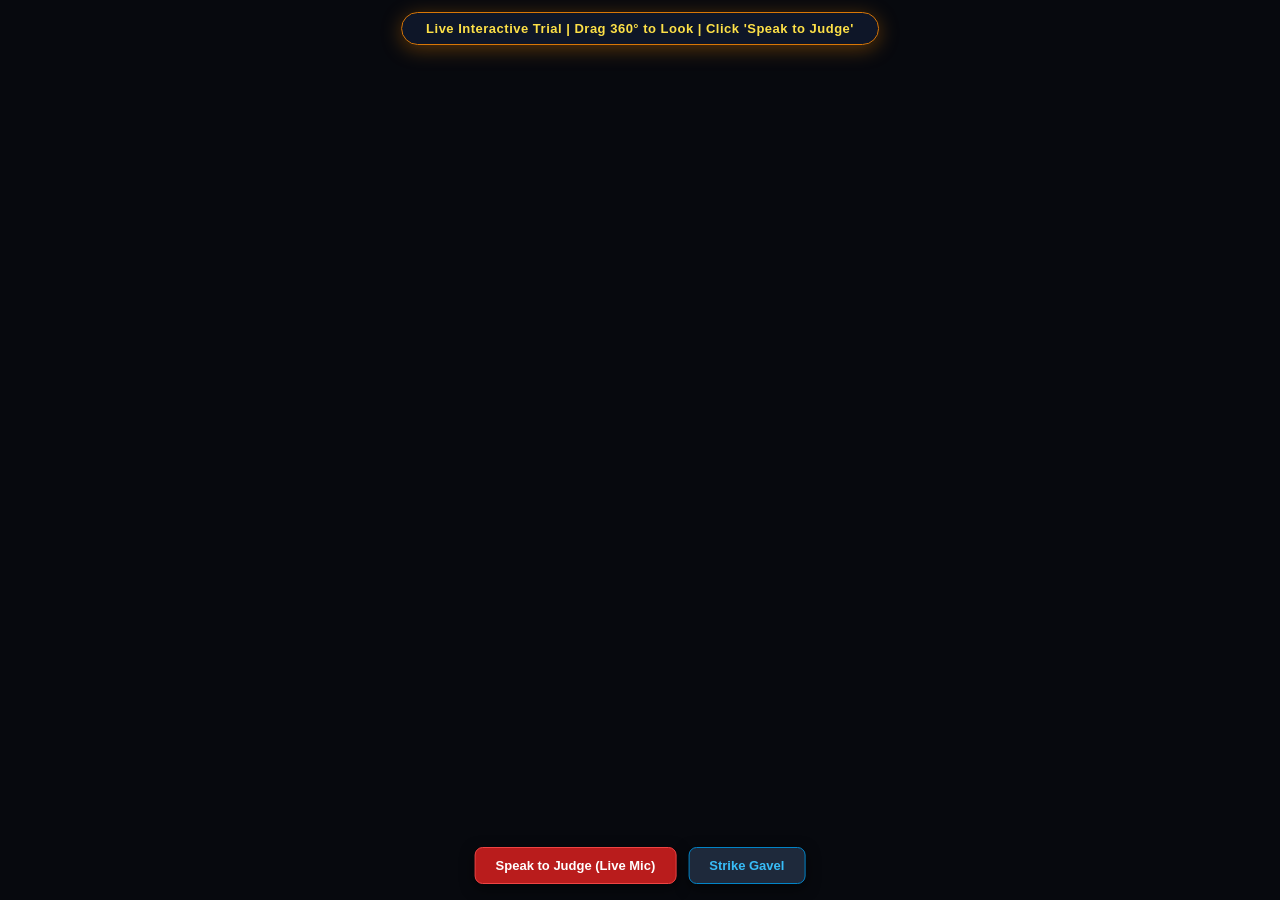
<file: Project/public/courtroom.html>
<!DOCTYPE html>
<html>
  <head>
    <meta charset="utf-8" />
    <script src="https://aframe.io/releases/1.4.2/aframe.min.js"></script>
    <style>
      body { margin: 0; overflow: hidden; background: #07090e; font-family: 'Segoe UI', Inter, sans-serif; }
      #hud {
        position: absolute; top: 12px; left: 50%; transform: translateX(-50%);
        color: #FDE047; background: rgba(15, 23, 42, 0.94); padding: 8px 24px;
        border-radius: 9999px; border: 1px solid #D97706; font-size: 13px; font-weight: 600;
        z-index: 1000; box-shadow: 0 4px 20px rgba(217, 119, 6, 0.4); pointer-events: none; letter-spacing: 0.5px;
      }
      .ctrl-panel { position: absolute; bottom: 16px; left: 50%; transform: translateX(-50%); display: flex; gap: 12px; z-index: 1001; }
      .sim-btn {
        background: #1E293B; color: #38BDF8; border: 1px solid #0284C7; padding: 10px 20px;
        border-radius: 8px; font-weight: 700; font-size: 13px; cursor: pointer;
        box-shadow: 0 4px 14px rgba(0,0,0,0.6); transition: all 0.2s ease;
      }
      .sim-btn:hover { background: #0284C7; color: #FFFFFF; }
      .sim-btn-mic { background: #B91C1C; color: #FFFFFF; border: 1px solid #EF4444; }
      .sim-btn-mic:hover { background: #DC2626; }
      .sim-btn-mic.recording { background: #059669 !important; border-color: #34D399 !important; animation: pulse 1s infinite alternate; }
      @keyframes pulse { from { transform: scale(1); } to { transform: scale(1.05); } }
    </style>
  </head>
  <body>
    <div id="hud">Live Interactive Trial | Drag 360° to Look | Click 'Speak to Judge'</div>
    <div class="ctrl-panel">
      <button id="mic-toggle-btn" class="sim-btn sim-btn-mic" onclick="toggleLiveWitnessMic()">Speak to Judge (Live Mic)</button>
      <button class="sim-btn" onclick="triggerGavelStrike()">Strike Gavel</button>
    </div>
    <a-scene embedded style="height: 560px; width: 100%;" vr-mode-ui="enabled: true">
      <a-sky color="#0B1120"></a-sky>
      <a-plane position="0 0 0" rotation="-90 0 0" width="32" height="32" color="#1E293B" material="roughness: 0.6; metalness: 0.1;"></a-plane>
      <a-plane position="0 5 -12" width="28" height="10" color="#334155" material="roughness: 0.9;"></a-plane>
      <a-plane position="-14 5 0" rotation="0 90 0" width="28" height="10" color="#1E293B"></a-plane>
      <a-plane position="14 5 0" rotation="0 -90 0" width="28" height="10" color="#1E293B"></a-plane>
      <a-entity position="0 8.5 -4" animation="property: rotation; to: 0 360 0; loop: true; dur: 1200; easing: linear">
        <a-cylinder radius="0.08" height="1.6" color="#1E293B"></a-cylinder>
        <a-box position="0.9 0 0" width="1.6" height="0.02" depth="0.22" color="#0B0F17"></a-box>
        <a-box position="-0.9 0 0" width="1.6" height="0.02" depth="0.22" color="#0B0F17"></a-box>
        <a-box position="0 0 0.9" width="0.22" height="0.02" depth="1.6" color="#0B0F17"></a-box>
        <a-box position="0 0 -0.9" width="0.22" height="0.02" depth="1.6" color="#0B0F17"></a-box>
      </a-entity>
      <a-box position="0 0.4 -9.5" width="8" height="0.8" depth="4" color="#29150B"></a-box>
      <a-box position="0 1.4 -9.0" width="6.2" height="1.4" depth="1.4" color="#451A03" material="roughness: 0.4;"></a-box>
      <a-box position="0 2.2 -10.3" width="1.3" height="2.4" depth="0.2" color="#7F1D1D"></a-box>
      <a-box position="0 1.2 -9.9" width="1.1" height="0.3" depth="0.9" color="#7F1D1D"></a-box>
      <a-entity id="judge-avatar" position="0 1.3 -9.8">
        <a-cylinder position="0 0.45 0" radius="0.38" height="0.9" color="#090D14"></a-cylinder>
        <a-box position="0 0.7 0.32" width="0.14" height="0.22" depth="0.05" color="#FFFFFF"></a-box>
        <a-sphere position="0 1.05 0" radius="0.2" color="#E2B79A"></a-sphere>
        <a-sphere position="0 1.12 -0.04" radius="0.21" color="#475569"></a-sphere>
        <a-box position="0 1.05 0.19" width="0.16" height="0.04" depth="0.03" color="#D97706"></a-box>
      </a-entity>
      <a-cylinder position="0 4.2 -11.9" rotation="90 0 0" radius="0.75" height="0.05" color="#D97706" material="metalness: 0.8; roughness: 0.2;"></a-cylinder>
      <a-text value="HON'BLE DISTRICT & SESSIONS COURT" position="0 3.1 -11.8" align="center" color="#FEF08A" width="8"></a-text>
      <a-text value="LIVE JUDICIAL INTERACTION & DESENSITIZATION (SEC 398 BNSS)" position="0 2.7 -11.8" align="center" color="#94A3B8" width="5.2"></a-text>
      <a-cylinder position="0.8 2.13 -8.8" radius="0.14" height="0.05" color="#78350F"></a-cylinder>
      <a-entity position="0.8 2.22 -8.8" rotation="0 35 0">
        <a-cylinder radius="0.05" height="0.25" rotation="90 0 0" color="#D97706" material="metalness: 0.8;"></a-cylinder>
        <a-cylinder position="0 0.15 0" radius="0.02" height="0.3" color="#78350F"></a-cylinder>
      </a-entity>
      <a-box position="-4 0.6 -5.5" width="3" height="1.2" depth="1.4" color="#542407"></a-box>
      <a-box position="-4 1.25 -5.5" width="0.8" height="0.2" depth="0.6" color="#B91C1C"></a-box>
      <a-text value="PUBLIC PROSECUTOR" position="-4 1.55 -5.5" align="center" color="#CBD5E1" width="3.2"></a-text>
      <a-box position="4 0.6 -5.5" width="3" height="1.2" depth="1.4" color="#542407"></a-box>
      <a-box position="4 1.25 -5.5" width="0.8" height="0.2" depth="0.6" color="#B91C1C"></a-box>
      <a-text value="DEFENSE COUNSEL" position="4 1.55 -5.5" align="center" color="#CBD5E1" width="3.2"></a-text>
      <a-box position="0 0.1 0" width="1.8" height="0.2" depth="1.8" color="#3B1E08"></a-box>
      <a-box position="-0.85 0.7 -0.85" width="0.12" height="1.2" depth="0.12" color="#78350F"></a-box>
      <a-box position="0.85 0.7 -0.85" width="0.12" height="1.2" depth="0.12" color="#78350F"></a-box>
      <a-box position="-0.85 0.7 0.85" width="0.12" height="1.2" depth="0.12" color="#78350F"></a-box>
      <a-box position="0.85 0.7 0.85" width="0.12" height="1.2" depth="0.12" color="#78350F"></a-box>
      <a-box position="0 1.25 -0.85" width="1.8" height="0.08" depth="0.14" color="#92400E"></a-box>
      <a-box position="-0.85 1.25 0" width="0.14" height="0.08" depth="1.8" color="#92400E"></a-box>
      <a-box position="0.85 1.25 0" width="0.14" height="0.08" depth="1.8" color="#92400E"></a-box>
      <a-cylinder position="-0.55 0.7 -0.85" radius="0.02" height="1.1" color="#B45309"></a-cylinder>
      <a-cylinder position="-0.28 0.7 -0.85" radius="0.02" height="1.1" color="#B45309"></a-cylinder>
      <a-cylinder position="0.0 0.7 -0.85" radius="0.02" height="1.1" color="#B45309"></a-cylinder>
      <a-cylinder position="0.28 0.7 -0.85" radius="0.02" height="1.1" color="#B45309"></a-cylinder>
      <a-cylinder position="0.55 0.7 -0.85" radius="0.02" height="1.1" color="#B45309"></a-cylinder>
      <a-cylinder position="0.3 1.25 -0.8" radius="0.012" height="0.4" color="#0F172A" rotation="-20 0 0"></a-cylinder>
      <a-sphere id="mic-head" position="0.3 1.45 -0.73" radius="0.04" color="#64748B"></a-sphere>
      <a-entity position="0 2.2 -2.6">
        <a-plane width="4.2" height="1.0" color="#0F172A" material="opacity: 0.92; transparent: true;"></a-plane>
        <a-text id="speaker-role" value="PRESIDING JUDGE — COURT READY" position="0 0.32 0.02" align="center" color="#FDE047" width="3.8"></a-text>
        <a-text id="speaker-line" value="Click 'Speak to Judge' below and speak into your microphone." position="0 -0.05 0.02" align="center" color="#E2E8F0" width="3.6"></a-text>
      </a-entity>
      <a-light type="ambient" color="#64748B" intensity="1.0"></a-light>
      <a-light id="bench-spot" type="spot" position="0 7.5 -8" target="#judge-avatar" angle="50" color="#FEF3C7" intensity="2.8"></a-light>
      <a-light type="point" position="0 3 -0.5" color="#E0F2FE" intensity="1.3" distance="5"></a-light>
      <a-camera position="0 1.6 0" look-controls="enabled: true; reverseMouseDrag: false"></a-camera>
    </a-scene>
    <script>
      let audioCtx = null, recognition = null, isRecording = false;
      function getAudioContext() {
        if (!audioCtx) audioCtx = new (window.AudioContext || window.webkitAudioContext)();
        if (audioCtx.state === 'suspended') audioCtx.resume();
        return audioCtx;
      }
      function strikeGavel(delay = 0) {
        const ctx = getAudioContext(); const now = ctx.currentTime + delay;
        const masterGain = ctx.createGain();
        masterGain.gain.setValueAtTime(3.5, now); masterGain.connect(ctx.destination);
        const oscClick = ctx.createOscillator(), gainClick = ctx.createGain();
        oscClick.type = 'triangle'; oscClick.frequency.setValueAtTime(360, now);
        oscClick.frequency.exponentialRampToValueAtTime(45, now + 0.08);
        gainClick.gain.setValueAtTime(1.8, now); gainClick.gain.exponentialRampToValueAtTime(0.001, now + 0.12);
        oscClick.connect(gainClick); gainClick.connect(masterGain);
        const oscThump = ctx.createOscillator(), gainThump = ctx.createGain();
        oscThump.type = 'sine'; oscThump.frequency.setValueAtTime(130, now);
        oscThump.frequency.exponentialRampToValueAtTime(24, now + 0.22);
        gainThump.gain.setValueAtTime(2.2, now); gainThump.gain.exponentialRampToValueAtTime(0.001, now + 0.30);
        oscThump.connect(gainThump); gainThump.connect(masterGain);
        oscClick.start(now); oscThump.start(now); oscClick.stop(now + 0.13); oscThump.stop(now + 0.32);
      }
      function triggerGavelStrike() { strikeGavel(0.0); strikeGavel(0.24); }
      function speakAsJudge(text) {
        if ('speechSynthesis' in window) {
          window.speechSynthesis.cancel();
          const u = new SpeechSynthesisUtterance(text);
          u.pitch = 0.85; u.rate = 0.92; u.lang = 'en-IN';
          window.speechSynthesis.speak(u);
        }
      }
      const SR = window.SpeechRecognition || window.webkitSpeechRecognition;
      if (SR) {
        recognition = new SR();
        recognition.continuous = false; recognition.interimResults = false; recognition.lang = 'en-IN';
        recognition.onstart = function() {
          isRecording = true;
          const btn = document.querySelector("#mic-toggle-btn"), mic = document.querySelector("#mic-head");
          const role = document.querySelector("#speaker-role"), line = document.querySelector("#speaker-line");
          btn.classList.add("recording"); btn.innerText = "Listening... Speak now";
          mic.setAttribute("color", "#EF4444");
          role.setAttribute("value", "WITNESS SPEAKING..."); role.setAttribute("color", "#F87171");
          line.setAttribute("value", "Listening to your voice through laptop mic...");
        };
        recognition.onresult = function(e) { processWitnessInput(e.results[0][0].transcript); };
        recognition.onerror = function(e) {
          resetMicUI();
          document.querySelector("#speaker-line").setAttribute("value", "Microphone timed out or permission denied. Please click to try again.");
        };
        recognition.onend = function() { resetMicUI(); };
      }
      function resetMicUI() {
        isRecording = false;
        const btn = document.querySelector("#mic-toggle-btn"), mic = document.querySelector("#mic-head");
        btn.classList.remove("recording"); btn.innerText = "Speak to Judge (Live Mic)";
        mic.setAttribute("color", "#64748B");
      }
      function toggleLiveWitnessMic() {
        getAudioContext();
        if (!recognition) { alert("Web Speech API not supported. Please use Chrome or Edge."); return; }
        if (isRecording) recognition.stop(); else recognition.start();
      }
      function processWitnessInput(userInput) {
        const role = document.querySelector("#speaker-role"), line = document.querySelector("#speaker-line");
        role.setAttribute("value", "WITNESS TESTIMONY (RECORDED)"); role.setAttribute("color", "#34D399");
        line.setAttribute("value", '"' + userInput + '"');
        const lower = userInput.toLowerCase();
        setTimeout(() => {
          triggerGavelStrike();
          let jr = "";
          if (lower.includes("darr")||lower.includes("fear")||lower.includes("scared")||lower.includes("threat")||lower.includes("warning")||lower.includes("dhamki")||lower.includes("kill")) {
            jr = "Order! Witness, do not fear. This court is executing Section 398 of the BNSS. No one can touch you here. Police escort is hereby ordered.";
          } else if (lower.includes("name")||lower.includes("witness")||lower.includes("case")||lower.includes("present")||lower.includes("yes")) {
            jr = "Your presence is duly recorded on the judicial record. Take a deep breath and tell the court everything you witnessed.";
          } else if (lower.includes("help")||lower.includes("protection")||lower.includes("police")||lower.includes("safe")) {
            jr = "The Witness Protection Scheme 2018 is actively engaged for your identity and safety. You are safe in this katghara.";
          } else {
            jr = "The court acknowledges your statement. Speak slowly, clearly, and without anxiety. Justice will prevail.";
          }
          role.setAttribute("value", "HON'BLE PRESIDING JUDGE"); role.setAttribute("color", "#FDE047");
          line.setAttribute("value", jr); speakAsJudge(jr);
        }, 900);
      }
    </script>
  </body>
</html>
</file>
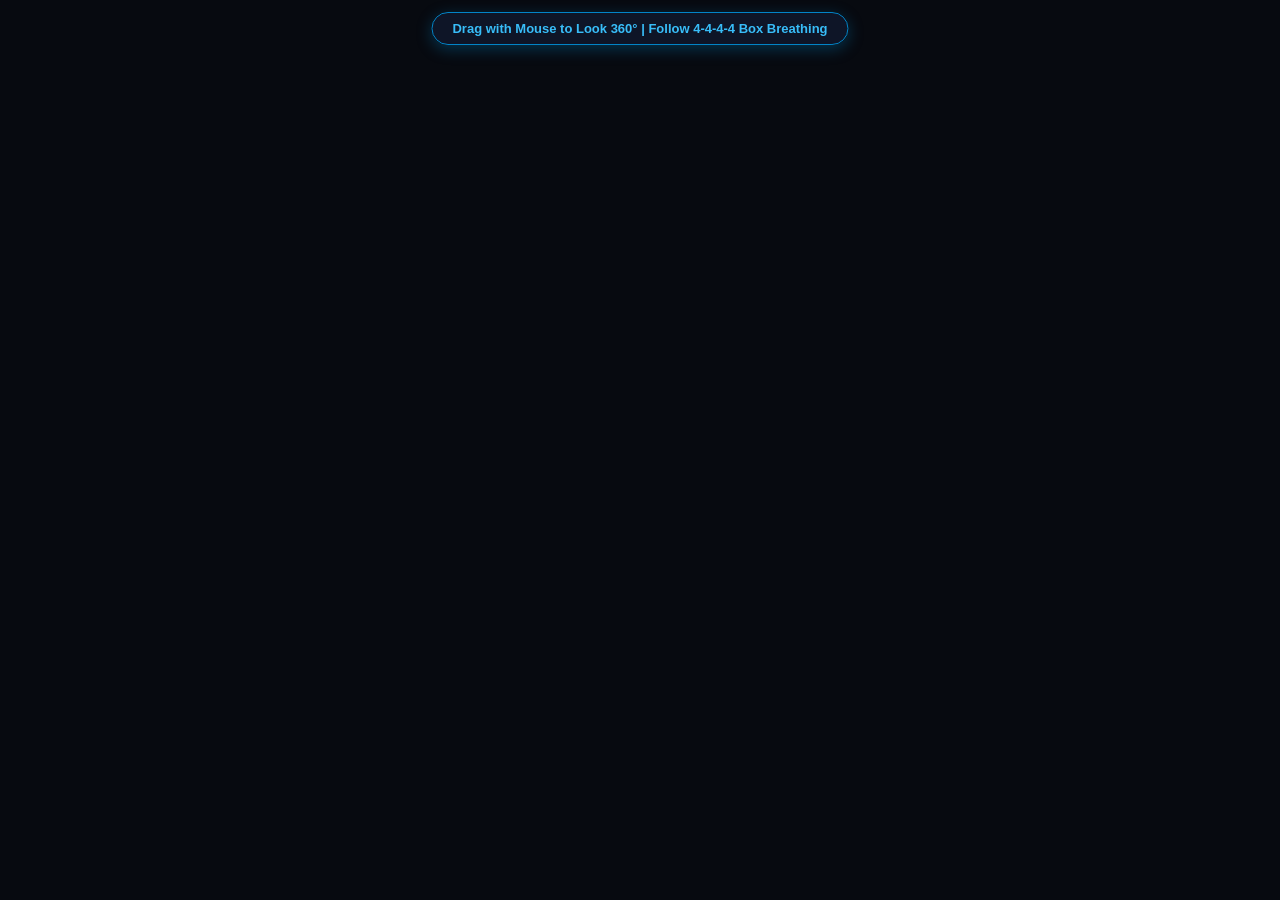
<file: Project/public/sanctuary.html>
<!DOCTYPE html>
<html>
  <head>
    <meta charset="utf-8" />
    <script src="https://aframe.io/releases/1.4.2/aframe.min.js"></script>
    <style>
      body { margin: 0; overflow: hidden; background: #070A10; }
      #hud {
        position: absolute; top: 12px; left: 50%; transform: translateX(-50%);
        color: #38BDF8; font-family: 'Segoe UI', Inter, sans-serif;
        background: rgba(15, 23, 42, 0.9); padding: 8px 20px; border-radius: 9999px;
        border: 1px solid #0284C7; font-size: 13px; font-weight: 600; z-index: 1000;
        pointer-events: none; box-shadow: 0 4px 15px rgba(2, 132, 199, 0.35);
      }
    </style>
  </head>
  <body>
    <div id="hud">Drag with Mouse to Look 360° | Follow 4-4-4-4 Box Breathing</div>
    <a-scene embedded style="height: 460px; width: 100%;" vr-mode-ui="enabled: true">
      <a-sky color="#0B1120"></a-sky>
      <a-circle position="0 0 0" rotation="-90 0 0" radius="25" color="#0F172A"></a-circle>
      <a-ring position="0 0.02 0" rotation="-90 0 0" radius-inner="2.2" radius-outer="2.5" color="#38BDF8" material="opacity: 0.3;"></a-ring>
      <a-text id="phase-label" value="INHALE (4s)" position="0 2.5 -3.5" align="center" color="#38BDF8" width="5.5"></a-text>
      <a-text value="4-4-4-4 SOS GROUNDING SANCTUARY" position="0 2.85 -3.5" align="center" color="#94A3B8" width="3.2"></a-text>
      <a-sphere id="breathing-orb" position="0 1.5 -3.5" radius="0.55" color="#38BDF8" material="roughness: 0.2; metalness: 0.7; opacity: 0.92;"></a-sphere>
      <a-light type="ambient" color="#334155" intensity="1.2"></a-light>
      <a-light id="orb-light" type="point" position="0 1.5 -3.5" color="#38BDF8" intensity="2.5" distance="8"></a-light>
      <a-camera position="0 1.6 0" look-controls="enabled: true"></a-camera>
    </a-scene>
    <script>
      const orb = document.querySelector("#breathing-orb");
      const label = document.querySelector("#phase-label");
      const light = document.querySelector("#orb-light");
      const stages = [
        { text: "INHALE (4s)", color: "#38BDF8", scale: "1.8 1.8 1.8", lightInt: "3.5" },
        { text: "HOLD (4s)", color: "#818CF8", scale: "1.8 1.8 1.8", lightInt: "3.0" },
        { text: "EXHALE (4s)", color: "#34D399", scale: "0.65 0.65 0.65", lightInt: "1.5" },
        { text: "REST (4s)", color: "#64748B", scale: "0.65 0.65 0.65", lightInt: "1.2" }
      ];
      let cur = 0;
      function runCycle() {
        const step = stages[cur];
        label.setAttribute("value", step.text);
        label.setAttribute("color", step.color);
        orb.setAttribute("color", step.color);
        light.setAttribute("color", step.color);
        light.setAttribute("intensity", step.lightInt);
        orb.setAttribute("animation", { property: "scale", to: step.scale, dur: 4000, easing: "easeInOutSine" });
        cur = (cur + 1) % stages.length;
      }
      runCycle();
      setInterval(runCycle, 4000);
    </script>
  </body>
</html>
</file>
